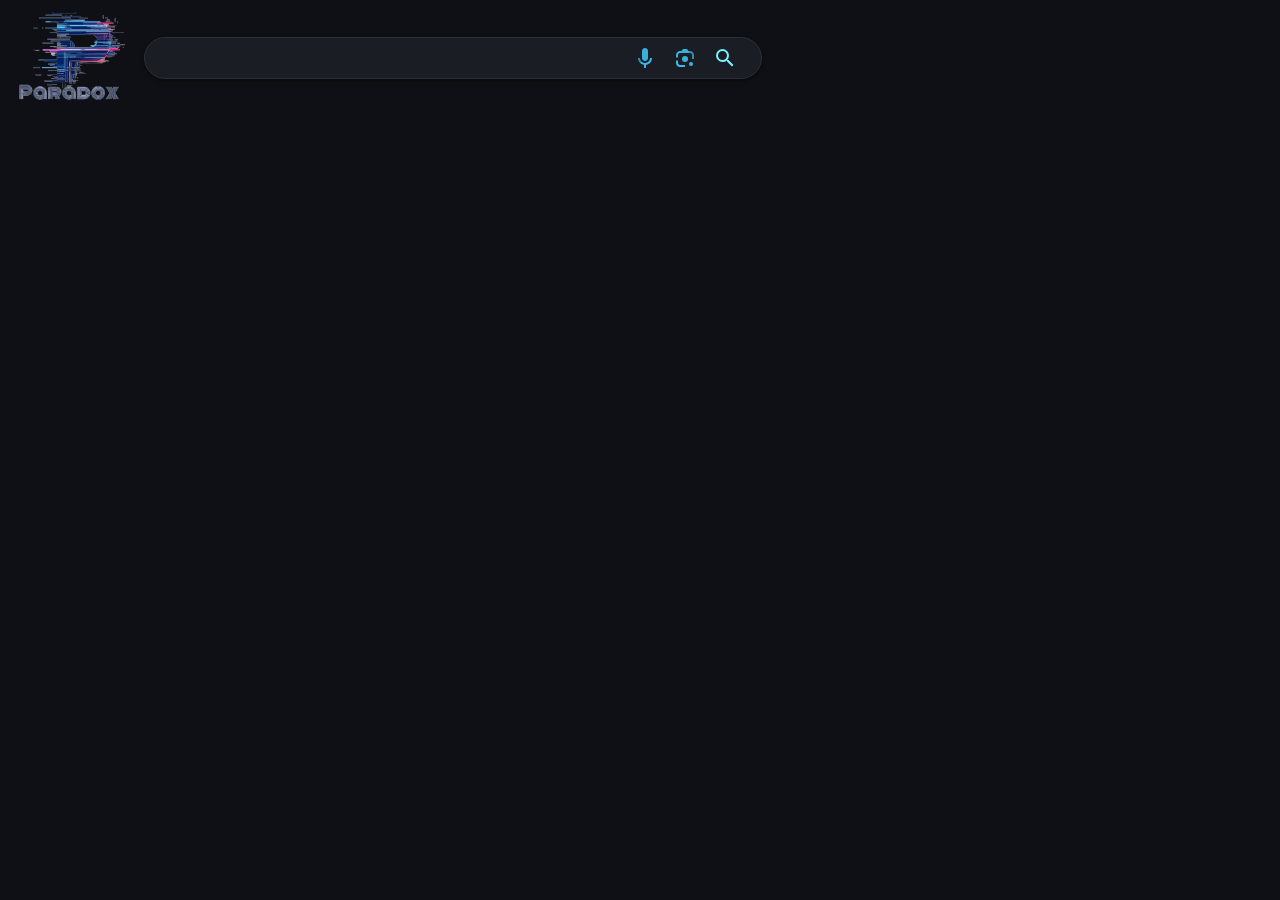
<file: search.html>
<!DOCTYPE html>
<html lang="en">
<head>
  <meta charset="UTF-8" />
  <title>Search Results - My Search Engine</title>
  <link rel="stylesheet" href="styles.css" />
</head>
<body>
  <div class="search-result-area">
    <a href="index.html">
      <img class="search-logo-result" src="images/logo.png" />
    </a>

    <form
      class="search-form"
      id="search-form"
      action="search.html"
      method="get"
      autocomplete="off"
    >
      <div class="search-form-input">
        <input type="text" name="search" id="search-input" />
        <img class="mic" src="./images/google_mic.svg" />
        <img class="camera" src="./images/google_camera.svg" />
        <img class="search-icon-result" src="./images/google_search_icon.svg" />
      </div>
    </form>
  </div>

  <div id="results-summary"></div>
  <div id="results"></div>
  <div id="pagination"></div>

  <script>
  const urlParams = new URLSearchParams(window.location.search);
  const query = urlParams.get('search');
  document.getElementById('search-input').value = query || '';

  function addProtocolIfMissing(url) {
    if (!/^https?:\/\//i.test(url)) {
      return 'https://' + url;
    }
    return url;
  }

  function isLikelyURL(input) {
    try {
      const testUrl = new URL(addProtocolIfMissing(input));
      return !!testUrl.hostname && testUrl.hostname.includes('.');
    } catch (e) {
      return false;
    }
  }

  function handleDomainRedirect(query) {
    if (isLikelyURL(query)) {
      const fullUrl = addProtocolIfMissing(query);
      window.location.href = fullUrl;
      return true;
    }
    return false;
  }

  document.getElementById('search-form').addEventListener('submit', function (e) {
    const input = document.getElementById('search-input').value.trim();
    if (handleDomainRedirect(input)) {
      e.preventDefault();
    }
  });

  // Flatten DuckDuckGo topics and subtopics
  function extractAllResults(topics) {
    let results = [];

    topics.forEach(item => {
      if (item.FirstURL) {
        results.push(item);
      } else if (item.Topics && Array.isArray(item.Topics)) {
        item.Topics.forEach(subItem => {
          if (subItem.FirstURL) {
            results.push(subItem);
          }
        });
      }
    });

    return results;
  }

  async function fetchResults() {
    if (!query) return;

    if (handleDomainRedirect(query)) return;

    const response = await fetch(`https://api.duckduckgo.com/?q=${encodeURIComponent(query)}&format=json`);
    const data = await response.json();

    const resultsDiv = document.getElementById('results');
    const resultsSummary = document.getElementById('results-summary');
    resultsDiv.innerHTML = '';
    resultsSummary.innerHTML = '';

    const topics = data.RelatedTopics || [];
    const mainResults = extractAllResults(topics);

    if (mainResults.length === 0) {
      resultsSummary.innerHTML = `<p>No results found for "<strong>${query}</strong>".</p>`;
      return;
    }

    resultsSummary.innerHTML = `<p><strong>${mainResults.length}</strong> results found for "<strong>${query}</strong>":</p>`;

    mainResults.forEach(item => {
      const cleanUrl = item.FirstURL;

      const resultDiv = document.createElement('div');
      resultDiv.classList.add('result');

      const titleLink = document.createElement('a');
      titleLink.classList.add('result-title');
      titleLink.href = cleanUrl;
      titleLink.target = '_blank';
      titleLink.textContent = item.Text;

      const urlDiv = document.createElement('div');
      urlDiv.classList.add('result-url');
      urlDiv.textContent = cleanUrl;

      const descriptionDiv = document.createElement('div');
      descriptionDiv.classList.add('result-description');
      descriptionDiv.textContent = item.Result || 'No description available.';

      resultDiv.appendChild(titleLink);
      resultDiv.appendChild(urlDiv);
      resultDiv.appendChild(descriptionDiv);

      resultsDiv.appendChild(resultDiv);
    });
  }

  fetchResults();
</script>
</body>
</html>
</file>
<file: styles.css>
* {
  margin: 0;
  padding: 0;
  font-family: 'Inter', sans-serif;
}

body {
  display: flex;
  flex-direction: column;
  min-height: 100vh;
  background-color: #0e1015;
  color: #fff;
}

a {
  all: unset;
  text-decoration: none;
  color: #00e6e6;
}

.top-section {
  padding: 1rem;
  display: flex;
  justify-content: space-between;
  background-color: #1a1d23;
  border-bottom: 1px solid #2b2f36;
}

.app-icon,


.left-side, .right-side {
  display: flex;
  gap: 1.5rem;
  align-items: center;
}

.left-side a,
.right-side a {
  color: #00e6e6;
  font-size: 0.8rem;
}

.middle-section {
  flex-grow: 1;
  display: flex;
  flex-direction: column;
  justify-content: center;
  align-items: center;
  padding: 1rem 0;
  gap: 1.2rem;
}

.search-label {
  display: none;
}

.search-form,
.result-search-form {
  display: flex;
  flex-direction: column;
  align-items: center;
  justify-content: center;
  gap: 2.5rem;
}

.search-form-input {
  display: flex;
  align-items: center;
  justify-content: center;
  gap: 1rem;
  border: 1px solid #2b2f36;
  background-color: #1a1d23;
  border-radius: 30px;
  padding: 0.3rem 1.5rem;
  box-shadow: 0 2px 4px rgba(0, 0, 0, 0.4);
}

.search-form input {
  width: 27rem;
  padding: 0.5rem;
  border: none;
  outline: none;
  background: transparent;
  color: #fff;
}

.buttons {
  display: flex;
  gap: 1rem;
}

.search-form button {
  background-color: #1a1d23;
  border: 1px solid #2b2f36;
  border-radius: 4px;
  color: #00e6e6;
  font-size: 14px;
  padding: 0.5rem 1rem;
  cursor: pointer;
}

.search-form button:hover {
  background-color: #00e6e6;
  color: #0e1015;
}

.search-icon-home,
.search-icon-result,
.mic,
.camera {
  width: 1.5rem;
  height: 1.5rem;
  filter: invert(75%) sepia(100%) saturate(300%) hue-rotate(150deg);
}

.bottom-section {
  margin-top: 15rem;
  padding: 1rem 2rem;
  display: flex;
  justify-content: space-between;
  align-items: center;
  background-color: #1a1d23;
  font-size: 0.9em;
  color: #aaa;
  border-top: 1px solid #2b2f36;
}

.bottom-section a {
  color: #00e6e6;
}

.bottom-left, .bottom-right {
  display: flex;
  gap: 1.8rem;
}

.bottom-middle {
  margin-right: 8rem;
}

.search-result-area {
  display: flex;
  padding-left: 1rem;
  gap: 1rem;
}

.search-logo-home {
  width: 20rem;
}

.search-logo-result {
  width: 7rem;
}

#results {
  padding-top: 1rem;
  display: flex;
  flex-direction: column;
  gap: 1rem;
  padding-left: 2rem;
  padding-right: 2rem;
}

.result {
  margin-bottom: 20px;
  color: #fff;
}

.result:hover {
  cursor: pointer;
}

.result-title {
  font-size: 18px;
  color: #00e6e6;
  text-decoration: none;
}

.result-title:hover {
  text-decoration: underline;
}

.result-url {
  font-size: 14px;
  color: #00e6e6;
}

.result-description {
  font-size: 0.8rem;
  width: 50%;
  color: #aaa;
}

#pagination {
  display: flex;
  justify-content: center;
  align-items: center;
  gap: 1.5rem;
  padding: 2rem;
  font-size: 1.2rem;
}

#pagination a {
  color: #00e6e6;
}

#pagination a:hover {
  text-decoration: underline;
  cursor: pointer;
}
</file>
